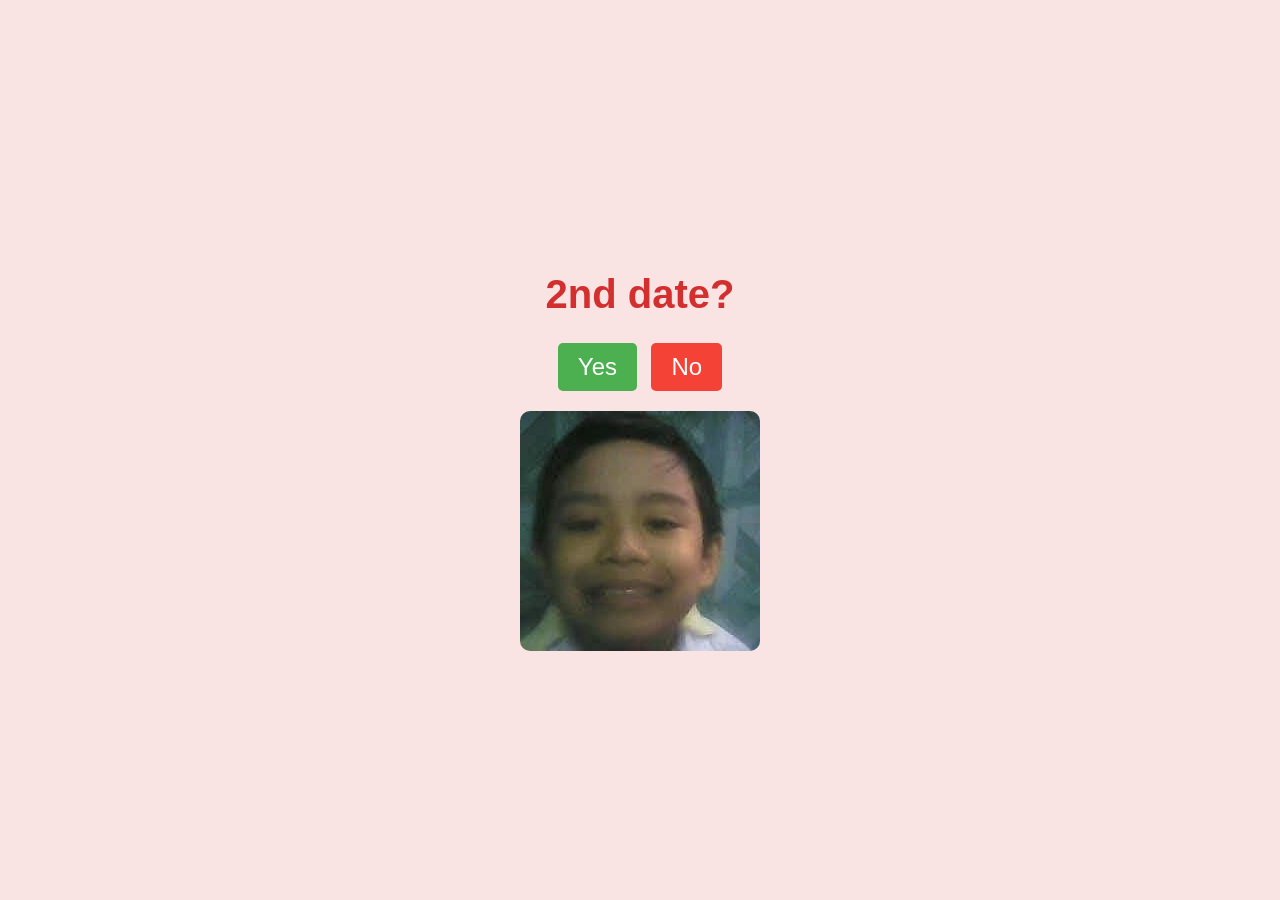
<file: index.html>
<!DOCTYPE html>
<html lang="en">
<head>
    <meta charset="UTF-8">
    <meta name="viewport" content="width=device-width, initial-scale=1.0">
    <title>2nd date</title>
    <link rel="stylesheet" href="styles.css">
</head>
<body>
    <div class="container">
        <h1>2nd date?</h1>
        <div class="buttons">
            <button class="yes-button" onclick="handleYesClick()">Yes</button>
            <button class="no-button" onclick="handleNoClick()">No</button>
        </div>
        <div class="gif_container">
            <img src="1.jpg" alt="Cute GIF">
        </div>
    </div>
    <script src="script3.js"></script>
</body>
</html>
</file>
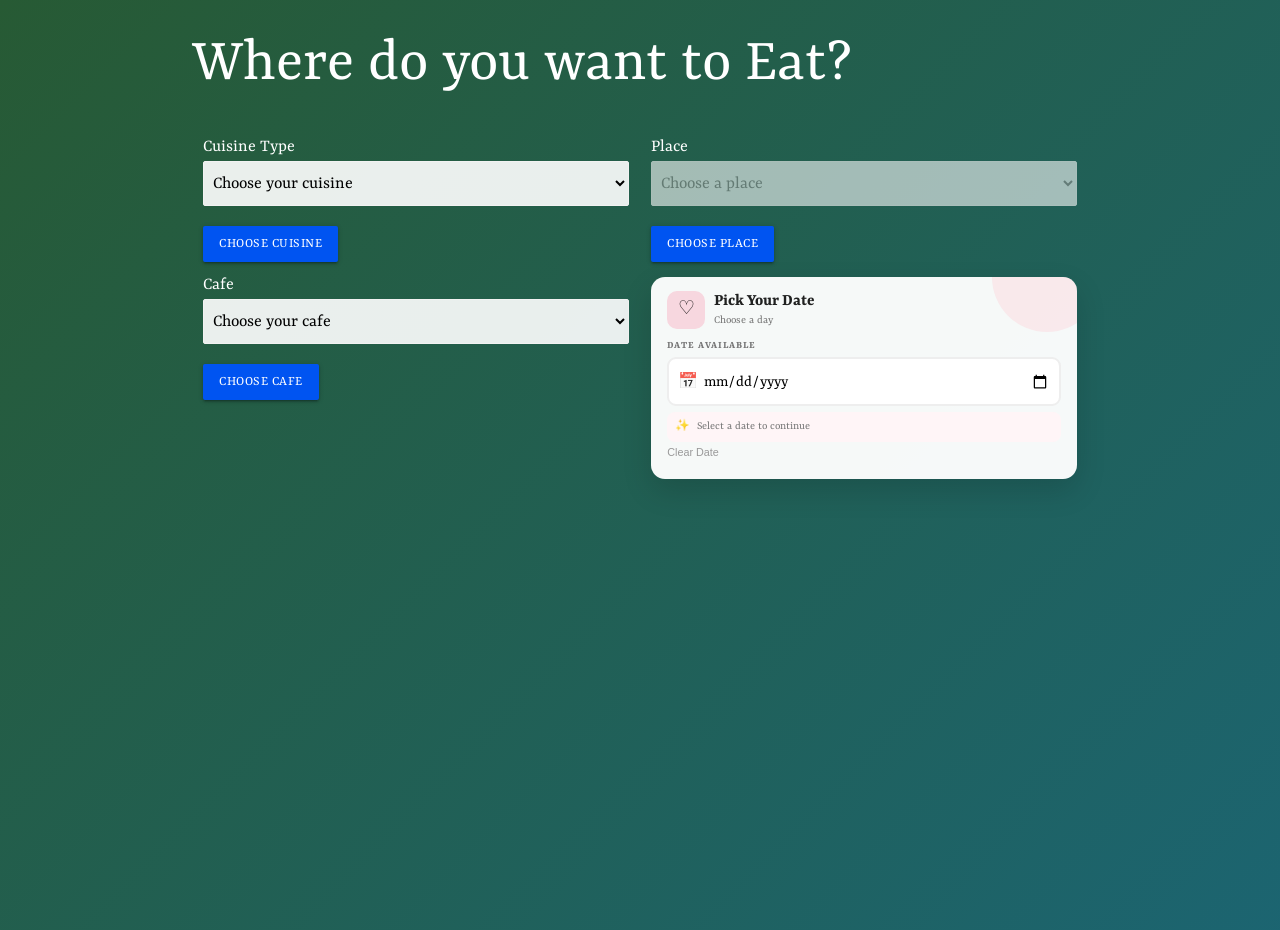
<file: 2.html>
<!DOCTYPE html>
<html lang="en">
<head>
  <meta charset="UTF-8">
  <meta name="viewport" content="width=device-width, initial-scale=1.0">
  <link rel="stylesheet" href="https://cdnjs.cloudflare.com/ajax/libs/materialize/1.0.0/css/materialize.min.css">
  <link href="https://fonts.googleapis.com/css2?family=Yrsa&display=swap" rel="stylesheet">
  <link rel="stylesheet" href="css.css">
  <title>2nd Date</title>
</head>
<body>
  <div class="container">
    <h1>Where do you want to Eat?</h1>

    <div class="row">
      <div class="col s12 m6 l6">
        <label for="meal-searched">Cuisine Type</label>
        <select class="browser-default" id="meal-searched">
          <option value="" disabled selected>Choose your cuisine</option>
          <option value="Japanese">Japanese</option>
          <option value="Filipino">Filipino</option>
          <option value="Thai">Thai</option>
          <option value="Vietnamese">Vietnamese</option>
        </select>
        <button class="btn waves-effect waves-light meal-selection" type="button">
          Choose Cuisine
        </button>
      </div>

      <div class="col s12 m6 l6">
        <label for="place-selected">Place</label>
        <select class="browser-default" id="place-selected" disabled>
          <option value="" disabled selected>Choose a place</option>
        </select>
        <button class="btn waves-effect waves-light place-selection" type="button">
          Choose Place
        </button>
      </div>

      <div class="col s12 m6 l6">
        <label for="cafe-selected">Cafe</label>
        <select class="browser-default" id="cafe-selected">
          <option value="" disabled selected>Choose your cafe</option>
          <option value="fr-mgmt">FR MGMT</option>
          <option value="saglit">Saglit</option>
          <option value="majikasa">Majikasa</option>
          <option value="koffle">Koffle</option>
        </select>
        <button class="btn waves-effect waves-light cafe-selection" type="button">
          Choose Cafe
        </button>
      </div>

      <div class="col s12 m6 l6">
        <div class="date-card">
          <div class="date-card-header">
            <span class="date-icon">♡</span>
            <div>
              <h5>Pick Your Date</h5>
              <p>Choose a day</p>
            </div>
          </div>

          <label for="date-selected">DATE AVAILABLE</label>
          <div class="date-input-wrap">
            <span class="calendar-icon">📅</span>
            <input type="date" id="date-selected" class="date-picker">
          </div>

          <div class="date-selected-display" id="date-message">
            <span>✨</span>
            <span>Select a date to continue</span>
          </div>

          <button type="button" id="clear-date" class="clear-date">
            Clear Date
          </button>
        </div>
      </div>
    </div>

    <div class="row results-row">
      <div class="col s12 m6 l6" id="meal-recipie"></div>
      <div class="col s12 m6 l6" id="place-recipie"></div>
      <div class="col s12" id="cafe-recipie"></div>
    </div>
  </div>

  <script src="https://cdnjs.cloudflare.com/ajax/libs/jquery/3.2.1/jquery.min.js"></script>
  <script src="https://cdnjs.cloudflare.com/ajax/libs/materialize/1.0.0/js/materialize.min.js"></script>
  <script src="script.js"></script>
</body>
</html>
</file>
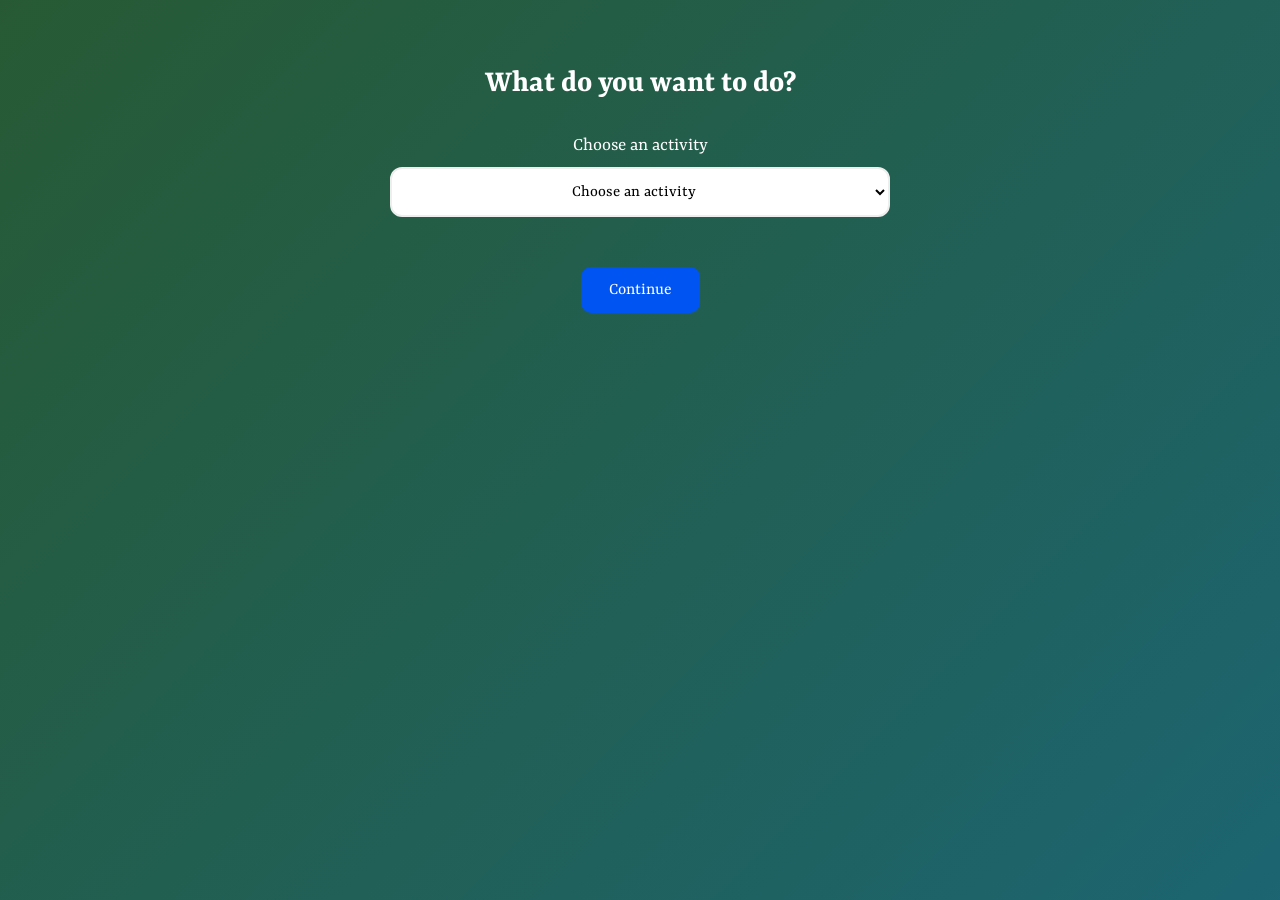
<file: first.html>
<!DOCTYPE html>
<html lang="en">
<head>
  <meta charset="UTF-8">
  <meta name="viewport" content="width=device-width, initial-scale=1.0">
  <link href="https://fonts.googleapis.com/css2?family=Yrsa&display=swap" rel="stylesheet">
  <link rel="stylesheet" href="style.css">
  <title>2nd Date</title>
</head>
<body>
  <main class="page">
    <h1>What do you want to do?</h1>

    <div class="selection-area">
      <label for="activity-selected">Choose an activity</label>
      <select id="activity-selected">
        <option value="" selected>Choose an activity</option>
        <option value="Rug Tufting">Rug Tufting</option>
        <option value="Ceramic Painting">Ceramic Painting</option>
        <option value="Clay Pottery">Clay Pottery</option>
      </select>
    </div>

    <div id="activity-result"></div>

    <button id="submit-selection" type="button">Continue </button>
    <div id="selection-message"></div>
  </main>

  <script src="script2.js"></script>
</body>
</html>
</file>
<file: styles.css>
body {
    display: flex;
    justify-content: center;
    align-items: center;
    height: 100vh;
    margin: 0;
    background-color: #f9e3e3;
    font-family: 'Arial', sans-serif;
    flex-direction: column;
  }
  
  .container {
    text-align: center;
  }
  
  h1 {
    font-size: 2.5em;
    color: #d32f2f;
  }
  
  .buttons {
    margin-top: 20px;
  }
  
  .yes-button {
    font-size: 1.5em;
    padding: 10px 20px;
    margin-right: 10px;
    background-color: #4caf50;
    color: white;
    border: none;
    border-radius: 5px;
    cursor: pointer;
  }
  
  .no-button {
    font-size: 1.5em;
    padding: 10px 20px;
    background-color: #f44336;
    color: white;
    border: none;
    border-radius: 5px;
    cursor: pointer;
  }
  
  .gif_container img {
    max-width: 100%;
    height: auto;
    border-radius: 10px;
    margin-top: 20px;
  }
</file>
<file: css.css>
body {
  background: linear-gradient(-45deg, #4b1800, #6e002a, #186885, #275a34);
  background-size: 400% 400%;
  animation: gradient 30s ease infinite;
  min-height: 100vh;
}

body, label, select, .btn {
  font-family: "Yrsa", serif;
}

h1, label { color: white; }

h1 { margin-top: 30px; }

label, select {
  font-size: large;
  margin-bottom: 10px;
}

select:disabled {
  opacity: 0.65;
  cursor: not-allowed;
}

.col { margin-top: 10px; }

.btn {
  background-color: rgb(0, 84, 241);
  margin-top: 10px;
}

.results-row { margin-top: 20px; }

.card {
  padding: 10px;
  overflow: hidden;
}

.recommendation-card .card-image img {
  width: 100%;
  height: 300px;
  object-fit: cover;
  display: block;
}

.card-title {
  color: black;
  font-size: 1.6rem;
  font-weight: bolder;
  display: block;
  margin-bottom: 8px;
}

.cuisine-tag {
  display: inline-block;
  background: #eee;
  padding: 4px 9px;
  border-radius: 12px;
  font-weight: bold;
  margin: 0 0 10px;
}

.description {
  line-height: 1.5;
  margin: 10px 0 15px;
}

.location {
  font-weight: bold;
  margin-bottom: 15px;
}

a { font-weight: bold; }

@keyframes gradient {
  0% { background-position: 0% 50%; }
  50% { background-position: 100% 50%; }
  100% { background-position: 0% 50%; }
}

@media (max-width: 600px) {
  .recommendation-card .card-image img { height: 240px; }
}


.date-picker {
  width: 100%;
  box-sizing: border-box;
  background: white;
  border: 1px solid #ddd;
  border-radius: 4px;
  padding: 10px;
  font-family: "Yrsa", serif;
  font-size: large;
  margin-bottom: 5px;
}

.date-message {
  color: white;
  font-size: 1rem;
  margin: 5px 0 0;
}



/* =========================
   Creative Date Picker
   ========================= */
.date-card {
  position: relative;
  padding: 20px;
  margin-top: 8px;
  border-radius: 18px;
  background: rgba(255, 255, 255, 0.96);
  box-shadow: 0 12px 30px rgba(0, 0, 0, 0.14);
  overflow: hidden;
}

.date-card::before {
  content: "";
  position: absolute;
  width: 110px;
  height: 110px;
  border-radius: 50%;
  top: -55px;
  right: -25px;
  background: rgba(255, 182, 193, 0.25);
}

.date-card-header {
  display: flex;
  align-items: center;
  gap: 12px;
  margin-bottom: 14px;
}

.date-card-header h5 {
  margin: 0;
  font-weight: 700;
}

.date-card-header p {
  margin: 3px 0 0;
  color: #777;
  font-size: 0.9rem;
}

.date-icon {
  display: flex;
  align-items: center;
  justify-content: center;
  width: 48px;
  height: 48px;
  border-radius: 14px;
  background: #f7d7df;
  font-size: 25px;
}

.date-card label {
  display: block;
  color: #777;
  font-size: 0.78rem;
  font-weight: 700;
  letter-spacing: 1px;
  margin-bottom: 6px;
}

.date-input-wrap {
  display: flex;
  align-items: center;
  border: 2px solid #eee;
  border-radius: 12px;
  background: white;
  padding: 0 12px;
  transition: 0.2s ease;
}

.date-input-wrap:focus-within {
  border-color: #d99aaa;
  box-shadow: 0 0 0 4px rgba(217, 154, 170, 0.12);
}

.calendar-icon {
  font-size: 20px;
  margin-right: 8px;
}

.date-picker {
  width: 100%;
  height: 48px;
  border: 0 !important;
  outline: 0 !important;
  background: transparent !important;
  box-shadow: none !important;
  margin: 0 !important;
  font-size: 1rem;
  cursor: pointer;
}

.date-selected-display {
  display: flex;
  align-items: center;
  gap: 7px;
  min-height: 38px;
  margin-top: 10px;
  padding: 8px 11px;
  border-radius: 10px;
  background: #fff5f7;
  color: #777;
  font-size: 0.9rem;
}

.date-selected-display.has-date {
  color: #8d4f61;
  font-weight: 700;
}

.clear-date {
  border: 0;
  background: transparent;
  color: #999;
  padding: 7px 0 0;
  font-size: 0.8rem;
  cursor: pointer;
}

.clear-date:hover {
  color: #8d4f61;
}

/* =========================
   Equal Recommendation Images
   ========================= */
#meal-recipie img,
#cafe-recipie img {
  width: 100% !important;
  height: 260px !important;
  min-height: 260px !important;
  max-height: 260px !important;
  object-fit: cover !important;
  object-position: center !important;
  display: block;
  border-radius: 12px 12px 0 0;
}

#meal-recipie .card,
#cafe-recipie .card {
  overflow: hidden;
}

#meal-recipie .card-image,
#cafe-recipie .card-image {
  height: 260px !important;
  overflow: hidden;
}

@media (max-width: 600px) {
  #meal-recipie img,
  #cafe-recipie img,
  #meal-recipie .card-image,
  #cafe-recipie .card-image {
    height: 220px !important;
    min-height: 220px !important;
    max-height: 220px !important;
  }
}


/* Compact date picker */
.date-card {
  padding: 14px 16px;
  margin-top: 5px;
  border-radius: 14px;
}

.date-card-header {
  gap: 9px;
  margin-bottom: 9px;
}

.date-card-header h5 {
  font-size: 1.15rem;
}

.date-card-header p {
  font-size: 0.78rem;
  margin-top: 1px;
}

.date-icon {
  width: 38px;
  height: 38px;
  border-radius: 10px;
  font-size: 19px;
}

.date-card label {
  font-size: 0.7rem;
  margin-bottom: 3px;
}

.date-input-wrap {
  padding: 0 9px;
  border-radius: 9px;
}

.calendar-icon {
  font-size: 16px;
  margin-right: 5px;
}

.date-picker {
  height: 38px;
  font-size: 0.9rem;
}

.date-selected-display {
  min-height: 30px;
  margin-top: 6px;
  padding: 5px 8px;
  border-radius: 8px;
  font-size: 0.78rem;
}

.clear-date {
  padding-top: 4px;
  font-size: 0.72rem;
}
</file>
<file: style.css>
* {
  box-sizing: border-box;
}

html, body {
  margin: 0;
  min-height: 100%;
}

body {
  background: linear-gradient(-45deg, #4b1800, #6e002a, #186885, #275a34);
  background-size: 400% 400%;
  animation: gradient 30s ease infinite;
  min-height: 100vh;
  font-family: "Yrsa", serif;
}

.page {
  width: min(92%, 700px);
  margin: 0 auto;
  padding: 45px 20px 60px;
  text-align: center;
}

h1 {
  color: white;
  margin: 20px 0 30px;
  text-align: center;
}

.selection-area {
  width: min(100%, 500px);
  margin: 0 auto 25px;
  text-align: center;
}

.selection-area label {
  display: block;
  color: white;
  font-size: 1.2rem;
  margin-bottom: 10px;
}

#activity-selected {
  display: block;
  width: 100%;
  height: 50px;
  padding: 0 16px;
  margin: 0 auto;
  border: 2px solid #eee;
  border-radius: 12px;
  background: white;
  font-family: "Yrsa", serif;
  font-size: 1.05rem;
  text-align: center;
  cursor: pointer;
}

#activity-result {
  width: 100%;
  display: flex;
  justify-content: center;
  margin: 20px auto;
}

.activity-card {
  width: min(100%, 600px);
  margin: 0 auto;
  background: white;
  border-radius: 16px;
  overflow: hidden;
  box-shadow: 0 12px 30px rgba(0, 0, 0, 0.18);
  text-align: center;
}

.activity-image-wrap {
  width: 100%;
  height: 350px;
  display: flex;
  align-items: center;
  justify-content: center;
  overflow: hidden;
  background: #f5f5f5;
}

.activity-image-wrap img {
  width: 100%;
  height: 100%;
  object-fit: cover;
  object-position: center;
  display: block;
}

.activity-info {
  padding: 20px;
  text-align: center;
}

.activity-info h2 {
  margin: 0 0 8px;
  color: #111;
  font-size: 1.8rem;
}

.activity-info p {
  margin: 0;
  font-size: 1.15rem;
  font-weight: bold;
  color: #333;
}

button {
  display: block;
  margin: 25px auto 0;
  border: 0;
  border-radius: 10px;
  padding: 12px 28px;
  background: rgb(0, 84, 241);
  color: white;
  font-family: "Yrsa", serif;
  font-size: 1.1rem;
  cursor: pointer;
}

button:hover {
  opacity: 0.9;
}

#selection-message {
  text-align: center;
  margin-top: 15px;
}

.error {
  color: white;
  background: rgba(180, 0, 0, 0.7);
  border-radius: 8px;
  padding: 10px 15px;
  display: inline-block;
}

@keyframes gradient {
  0% { background-position: 0% 50%; }
  50% { background-position: 100% 50%; }
  100% { background-position: 0% 50%; }
}

@media (max-width: 600px) {
  .page {
    padding-top: 25px;
  }

  .activity-image-wrap {
    height: 250px;
  }

  .activity-info h2 {
    font-size: 1.5rem;
  }
}
</file>
